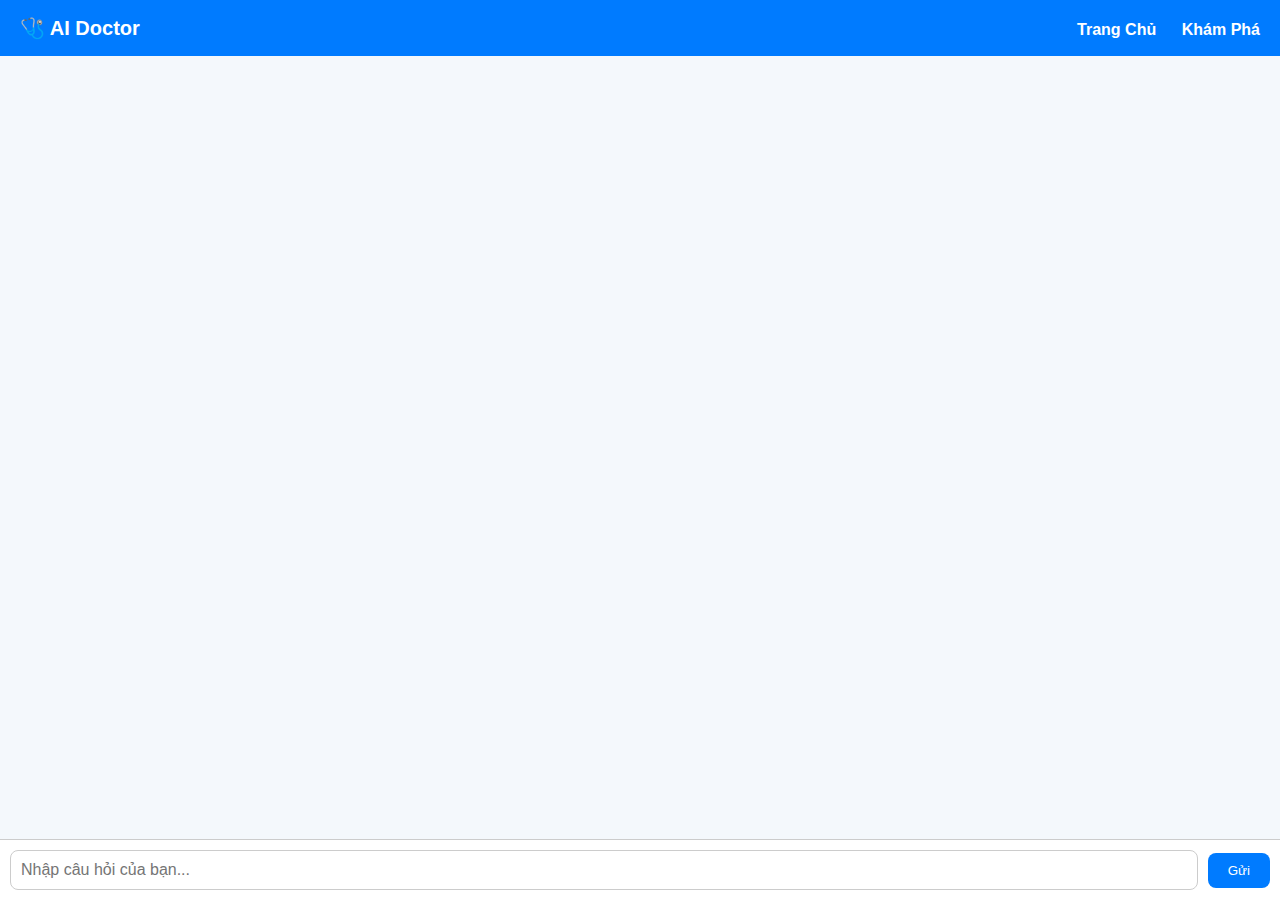
<file: aidoctor.html>
<!DOCTYPE html>
<html lang="vi">
<head>
  <meta charset="UTF-8" />
  <meta name="viewport" content="width=device-width, initial-scale=1.0" />
  <title>AI Doctor - Trò chuyện sức khỏe</title>
  <style>
    body {
      font-family: 'Montserrat', sans-serif;
      margin: 0;
      background: #f4f8fc;
      display: flex;
      flex-direction: column;
      height: 100vh;
    }

    header {
      background: #007bff;
      color: white;
      padding: 16px 20px;
      font-size: 20px;
      font-weight: bold;
      display: flex;
      justify-content: space-between;
      align-items: center;
    }

    header nav a {
      color: #fff;
      margin-left: 20px;
      text-decoration: none;
      font-size: 16px;
      transition: transform 0.3s ease, color 0.3s ease;
      display: inline-block;
    }

    header nav a:hover {
      color: #ffdd57;
      transform: scale(1.15);
    }

    #chat {
      flex: 1;
      padding: 20px;
      overflow-y: auto;
      display: flex;
      flex-direction: column;
    }

    .message {
      margin: 10px 0;
      padding: 10px 15px;
      border-radius: 12px;
      max-width: 80%;
      line-height: 1.5;
      animation: fadeInUp 0.3s ease;
    }

    @keyframes fadeInUp {
      from { opacity: 0; transform: translateY(10px); }
      to { opacity: 1; transform: translateY(0); }
    }

    .user {
      background: #d1ecf1;
      align-self: flex-end;
      text-align: right;
    }

    .ai {
      background: #ffffff;
      border: 1px solid #ddd;
      align-self: flex-start;
    }

    .typing {
      display: flex;
      gap: 5px;
      align-items: center;
    }

    .dot {
      width: 8px;
      height: 8px;
      background: #999;
      border-radius: 50%;
      animation: blink 1s infinite;
    }

    .dot:nth-child(2) { animation-delay: 0.2s; }
    .dot:nth-child(3) { animation-delay: 0.4s; }

    @keyframes blink {
      0%, 80%, 100% { opacity: 0.3; transform: translateY(0); }
      40% { opacity: 1; transform: translateY(-6px); }
    }

    .timestamp {
      font-size: 12px;
      color: #888;
      margin-top: 4px;
    }

    #input-area {
      display: flex;
      align-items: center;
      padding: 10px;
      border-top: 1px solid #ccc;
      background: #fff;
    }

    #input {
      flex: 1;
      padding: 10px;
      font-size: 16px;
      border: 1px solid #ccc;
      border-radius: 8px;
      margin-right: 10px;
    }

    #send {
      padding: 10px 20px;
      background-color: #007bff;
      color: white;
      border: none;
      border-radius: 8px;
      cursor: pointer;
      transition: background 0.3s;
    }

    #send:hover {
      background-color: #0056b3;
    }
  </style>
</head>
<body>

<header>
  🩺 AI Doctor
  <nav>
    <a href="index.html">Trang Chủ</a>
    <a href="khampha.html">Khám Phá</a>
  </nav>
</header>

<div id="chat"></div>

<div id="input-area">
  <input type="text" id="input" placeholder="Nhập câu hỏi của bạn..." />
  <button id="send">Gửi</button>
</div>

<script>
  const chatEl = document.getElementById("chat");
  const inputEl = document.getElementById("input");
  const sendBtn = document.getElementById("send");

  const API_KEY = "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";

  let history = JSON.parse(localStorage.getItem("chat_history")) || [];
  history.forEach(item => renderMessage(item.sender, item.text, item.time));

  function getTimeNow() {
    return new Date().toLocaleString("vi-VN");
  }

  function renderMessage(sender, text, time) {
    const div = document.createElement("div");
    div.className = `message ${sender}`;
    div.innerHTML = `${text}<div class="timestamp">${time}</div>`;
    chatEl.appendChild(div);
    chatEl.scrollTop = chatEl.scrollHeight;
  }

  function renderTypingIndicator() {
    const div = document.createElement("div");
    div.className = "message ai typing";
    div.id = "typing-indicator";
    div.innerHTML = `
      <div class="dot"></div>
      <div class="dot"></div>
      <div class="dot"></div>
    `;
    chatEl.appendChild(div);
    chatEl.scrollTop = chatEl.scrollHeight;
  }

  function removeTypingIndicator() {
    const typing = document.getElementById("typing-indicator");
    if (typing) typing.remove();
  }

  async function sendMessage() {
    const userText = inputEl.value.trim();
    if (!userText) return;

    const time = getTimeNow();
    renderMessage("user", userText, time);
    history.push({ sender: "user", text: userText, time });

    inputEl.value = "";

    renderTypingIndicator();

    try {
      const response = await fetch("https://openrouter.ai/api/v1/chat/completions", {
        method: "POST",
        headers: {
          "Authorization": `Bearer ${API_KEY}`,
          "Content-Type": "application/json"
        },
        body: JSON.stringify({
          model: "openai/gpt-3.5-turbo",
          messages: [{ role: "user", content: userText }]
        })
      });

      const data = await response.json();
      const reply = data.choices?.[0]?.message?.content || "❌ Xin lỗi, không thể trả lời.";
      const replyTime = getTimeNow();

      removeTypingIndicator();
      renderMessage("ai", reply, replyTime);
      history.push({ sender: "ai", text: reply, time: replyTime });

      localStorage.setItem("chat_history", JSON.stringify(history));
    } catch (err) {
      removeTypingIndicator();
      renderMessage("ai", "❌ Xin lỗi, hiện tại tôi không thể trả lời.", getTimeNow());
    }
  }

  sendBtn.onclick = sendMessage;
  inputEl.addEventListener("keypress", e => {
    if (e.key === "Enter") sendMessage();
  });
</script>

</body>
</html>
</file>
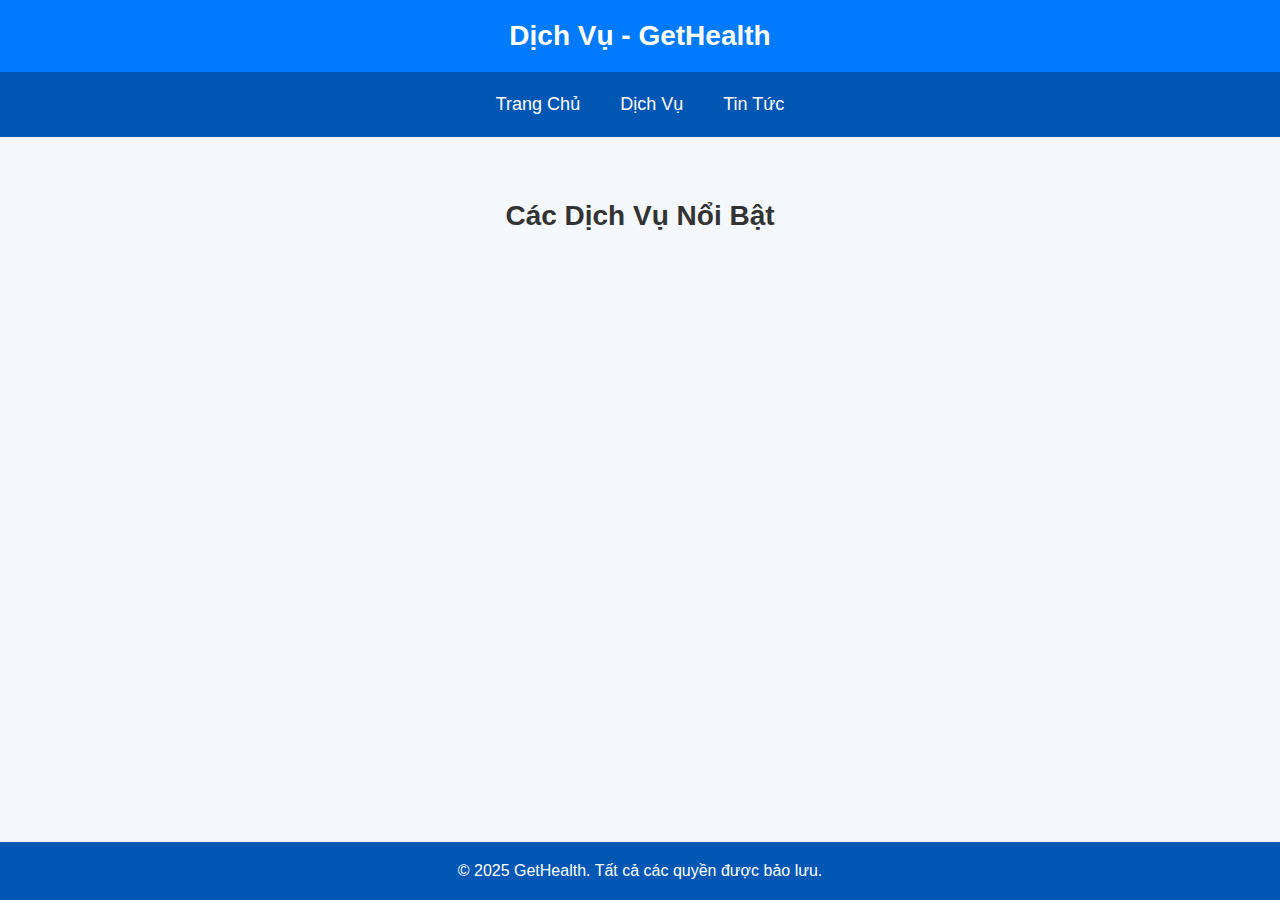
<file: dichvu.html>
<!DOCTYPE html>
<html lang="vi">
<head>
    <meta charset="UTF-8">
    <meta name="viewport" content="width=device-width, initial-scale=1.0">
    <title>Dịch Vụ - GetHealth</title>
    <style>
        body {
            font-family: Arial, sans-serif;
            background-color: #f4f8fc;
            color: #333;
            margin: 0;
            padding: 0;
            min-height: 100vh;
            display: flex;
            flex-direction: column;
        }

        .header {
            background-color: #007bff;
            color: white;
            padding: 20px 0;
            text-align: center;
            font-size: 28px;
            font-weight: bold;
        }

        .nav {
            display: flex;
            justify-content: center;
            background-color: #0056b3;
            padding: 12px 0;
        }

        .nav a {
            color: white;
            text-decoration: none;
            padding: 10px 20px;
            font-size: 18px;
        }

        .nav a:hover {
            background-color: #004494;
            border-radius: 5px;
        }

        section {
            padding: 40px 20px;
            text-align: center;
            flex: 1;
        }

        h2 {
            font-size: 28px;
            margin-bottom: 30px;
        }

        .services {
            display: flex;
            justify-content: center;
            gap: 30px;
            flex-wrap: wrap;
            max-width: 1200px;
            margin: 0 auto;
        }

        .service-item {
            width: 280px;
            height: 320px;
            perspective: 1000px;
            opacity: 0;
            transform: scale(0.8);
            animation: zoomFadeIn 0.6s ease forwards;
        }

        .service-item:nth-child(1) {
            animation-delay: 0.2s;
        }

        .service-item:nth-child(2) {
            animation-delay: 0.4s;
        }

        .service-item:nth-child(3) {
            animation-delay: 0.6s;
        }

        @keyframes zoomFadeIn {
            to {
                opacity: 1;
                transform: scale(1);
            }
        }

        .flip-card {
            width: 100%;
            height: 100%;
            position: relative;
            transform-style: preserve-3d;
            transition: transform 0.8s;
        }

        .service-item:hover .flip-card {
            transform: rotateY(180deg);
        }

        .flip-front, .flip-back {
            position: absolute;
            width: 100%;
            height: 100%;
            backface-visibility: hidden;
            border-radius: 10px;
            box-shadow: 0 0 10px rgba(0, 0, 0, 0.1);
        }

        .flip-front {
            background-color: white;
            padding: 20px;
        }

        .flip-front img {
            width: 100%;
            height: 150px;
            object-fit: cover;
            border-radius: 8px;
            margin-bottom: 10px;
        }

        .flip-front h3 {
            font-size: 20px;
            margin: 10px 0 0;
        }

        .flip-back {
            background-color: #ffffff;
            transform: rotateY(180deg);
            padding: 20px;
            display: flex;
            align-items: center;
            justify-content: center;
            font-size: 16px;
            overflow-y: auto;
        }

        footer {
            text-align: center;
            padding: 20px;
            background-color: #0056b3;
            color: white;
        }
    </style>
</head>
<body>
    <div class="header">Dịch Vụ - GetHealth</div>
    <div class="nav">
        <a href="index.html">Trang Chủ</a>
        <a href="dichvu.html">Dịch Vụ</a>
        <a href="tintuc.html">Tin Tức</a>
    </div>

    <section>
        <h2>Các Dịch Vụ Nổi Bật</h2>
        <div class="services">
            <div class="service-item">
                <div class="flip-card">
                    <div class="flip-front">
                        <img src="[data-uri]" alt="Khám sức khỏe tổng quát">
                        <h3>Khám Sức Khỏe Tổng Quát</h3>
                    </div>
                    <div class="flip-back">
                        <p>Đánh giá toàn diện thể trạng của bạn với hệ thống xét nghiệm & phân tích AI. Giúp phát hiện sớm các nguy cơ bệnh lý và đưa ra hướng dẫn chăm sóc phù hợp.</p>
                    </div>
                </div>
            </div>

            <div class="service-item">
                <div class="flip-card">
                    <div class="flip-front">
                        <img src="[data-uri]" alt="Tư vấn sức khỏe AI">
                        <h3>Tư Vấn AI Cá Nhân Hóa</h3>
                    </div>
                    <div class="flip-back">
                        <p>Hệ thống AI thông minh đọc hiểu dữ liệu sức khỏe, xây dựng lộ trình cá nhân hóa theo thể trạng & mục tiêu của từng người.</p>
                    </div>
                </div>
            </div>

            <div class="service-item">
                <div class="flip-card">
                    <div class="flip-front">
                        <img src="[data-uri]" alt="Chăm sóc tinh thần">
                        <h3>Chăm Sóc Tinh Thần</h3>
                    </div>
                    <div class="flip-back">
                        <p>Liệu pháp thiền định, liệu pháp hơi thở và tư vấn tâm lý giúp giải tỏa căng thẳng, nâng cao sức khỏe tinh thần & cảm xúc.</p>
                    </div>
                </div>
            </div>
        </div>
    </section>

    <footer>
        &copy; 2025 GetHealth. Tất cả các quyền được bảo lưu.
    </footer>
</body>
</html>
</file>
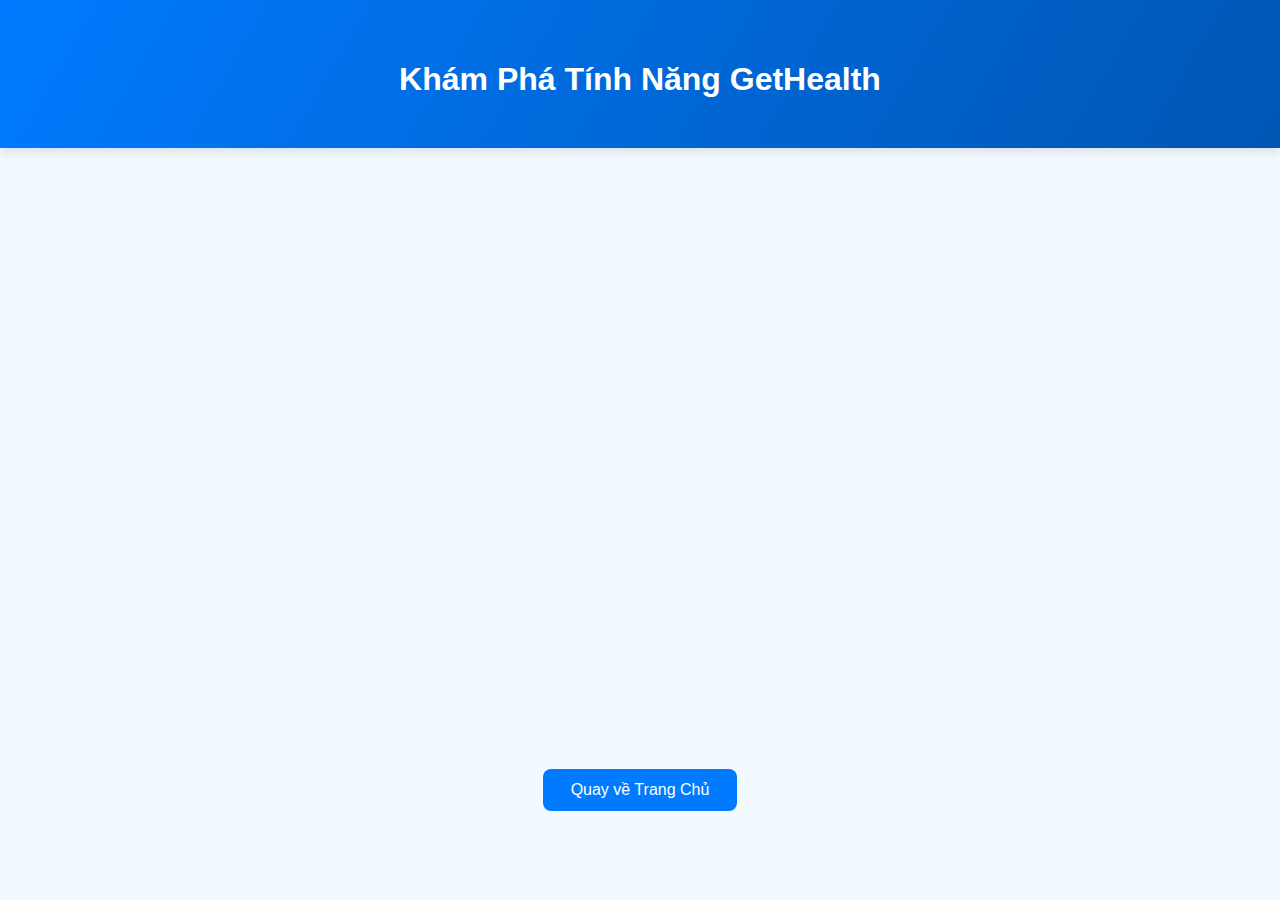
<file: khampha.html>
<!DOCTYPE html>
<html lang="vi">
<head>
  <meta charset="UTF-8" />
  <meta name="viewport" content="width=device-width, initial-scale=1.0"/>
  <title>Khám Phá GetHealth</title>
  <style>
    body {
      font-family: 'Segoe UI', Tahoma, Geneva, Verdana, sans-serif;
      margin: 0;
      background-color: #f3faff;
      color: #333;
      animation: fadeInBody 1s ease-in;
    }

    @keyframes fadeInBody {
      from { opacity: 0; }
      to { opacity: 1; }
    }

    header {
      background: linear-gradient(120deg, #007bff, #0056b3);
      color: white;
      padding: 40px 20px;
      text-align: center;
      box-shadow: 0 4px 10px rgba(0, 0, 0, 0.1);
      animation: slideDown 0.8s ease-out;
    }

    @keyframes slideDown {
      from { transform: translateY(-40px); opacity: 0; }
      to { transform: translateY(0); opacity: 1; }
    }

    main {
      padding: 40px 20px;
      max-width: 1100px;
      margin: auto;
    }

    h1 {
      font-size: 32px;
      margin-bottom: 10px;
    }

    .feature {
      background-color: white;
      padding: 24px;
      margin: 20px auto;
      border-radius: 16px;
      box-shadow: 0 4px 20px rgba(0, 0, 0, 0.05);
      cursor: pointer;
      transition: transform 0.4s, box-shadow 0.4s;
      animation: fadeInUp 0.6s ease forwards;
      opacity: 0;
      max-width: 800px;
    }

    .feature:nth-child(1) { animation-delay: 0.2s; }
    .feature:nth-child(2) { animation-delay: 0.4s; }
    .feature:nth-child(3) { animation-delay: 0.6s; }

    @keyframes fadeInUp {
      from {
        opacity: 0;
        transform: translateY(40px);
      }
      to {
        opacity: 1;
        transform: translateY(0);
      }
    }

    .feature:hover {
      transform: scale(1.025);
      box-shadow: 0 10px 24px rgba(0, 0, 0, 0.12);
    }

    .feature h2 {
      color: #007bff;
      margin-bottom: 10px;
      font-size: 24px;
    }

    .feature p {
      font-size: 16px;
      line-height: 1.6;
      color: #555;
    }

    .btn-back {
      display: inline-block;
      margin: 40px auto 0;
      background-color: #007bff;
      color: white;
      padding: 12px 28px;
      text-decoration: none;
      border-radius: 8px;
      transition: background-color 0.3s ease, transform 0.3s ease;
      font-weight: 500;
    }

    .btn-back:hover {
      background-color: #0056b3;
      transform: translateY(-2px);
    }

    .btn-wrapper {
      text-align: center;
    }

    @media (max-width: 600px) {
      .feature {
        padding: 20px;
        margin: 16px;
      }

      .feature h2 {
        font-size: 20px;
      }

      .feature p {
        font-size: 15px;
      }

      h1 {
        font-size: 26px;
      }
    }
  </style>
</head>
<body>

  <header>
    <h1>Khám Phá Tính Năng GetHealth</h1>
  </header>

  <main>
    <div class="feature" onclick="location.href='theo-doi-suc-khoe.html'">
      <h2>Theo Dõi Sức Khỏe Cá Nhân</h2>
      <p>Ghi nhận chỉ số sức khỏe hằng ngày như giấc ngủ, hoạt động, nhịp tim và hơn thế nữa.</p>
    </div>
    
    <div class="feature" onclick="location.href='bmi.html'">
      <h2>Đo chỉ số BMI</h2>
      <p>Giúp đánh giá tình trạng cân nặng dựa vào mối quan hệ giữa cân nặng và chiều cao.</p>
    </div>
    
    <div class="feature" onclick="location.href='aidoctor.html'">
      <h2>Trò chuyện với AI Doctor</h2>
      <p>Kết nối với AI Doctor, nhận phản hồi cá nhân hóa và chăm sóc sức khỏe từ xa hiệu quả.</p>
    </div>
    
    <div class="btn-wrapper">
      <a href="index.html" class="btn-back">Quay về Trang Chủ</a>
    </div>
  </main>

</body>
</html>
</file>
